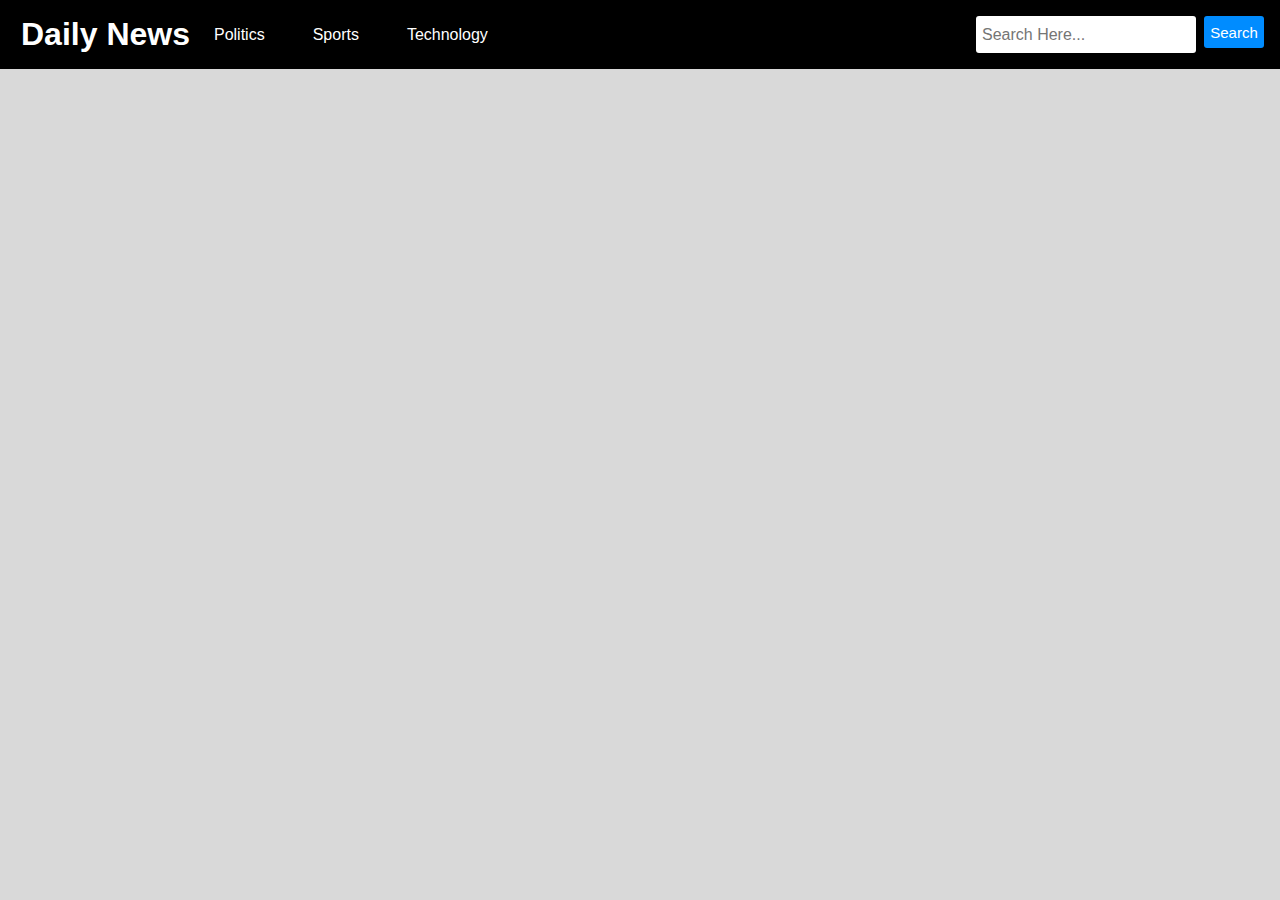
<file: News App/index.html>
<!DOCTYPE html>
<html lang="en">
  <head>
    <meta charset="UTF-8" />
    <meta name="viewport" content="width=device-width, initial-scale=1.0" />
    <title>Daily News</title>
    <link rel="stylesheet" href="./style.css" />
  </head>
  <body>
    <div class="container">
      <nav>
        <div class="logo">
          <h1>Daily News</h1>

          <li id="politics" onclick="navClick('politics')">Politics</li>
          <li id="sports" onclick="navClick('sports')">Sports</li>
          <li id="technology" onclick="navClick('technology')">Technology</li>

        </div>

        <br />

        <div class="searchBar">
          <input
            type="text"
            placeholder="Search Here..."
            id="inputData"
            value=""
          />
          <button id="searchBtn">Search</button>
        </div>
      </nav>

      <div class="category">
        <h1 id="type"></h1>
      </div>

      <div class="cardData"></div>
    </div>
    <script src="./script.js"></script>
  </body>
</html>
</file>
<file: News App/style.css>
* {
  margin: 0;
  padding: 0;
  box-sizing: border-box;
}

body {
  font-family: "Lucida Sans", "Lucida Sans Regular", "Lucida Grande",
    "Lucida Sans Unicode", Geneva, Verdana, sans-serif;
    background-color: rgb(217, 217, 217);
}

nav {
  display: flex;
  justify-content: space-between;
  background-color: black;
  color: white;
  padding: 1rem;
}

.logo{
    display: flex;
    align-items: center;
    margin-left: 5px;
}

.logo li{
    list-style: none;
    margin-inline: 1.5rem;
    font-size: 1rem;
}

.logo li:hover{
    color: rgb(0, 140, 255);
    cursor: pointer;
}

.searchBar{
    display: flex;
}

.searchBar input{
    width: 220px;
    padding: 6px;
    font-size: 1rem;
    border: none;
    margin-inline: 0.5rem;
    border-radius: 3px;
}

.searchBar button{
    width: 60px;
    height: 32px;
    background-color: rgb(0, 140, 255);
    color: white;
    border-radius: 3px;
    font-size: 15px;
    border: none;
    cursor: pointer;
}

.cardData{
    display: grid;
    justify-content: center;
    width: 80%;
    grid-template-columns: repeat(auto-fit, minmax(300px, 1fr));
    margin: auto;
    margin-top: 1.5rem;
}

.card{
    /* width: 300px; */
    background-color: #fff;
    padding: 11px;
    margin-top: 2rem;
    cursor: pointer;
    overflow-y: auto;
    margin-inline: 12px;
}

.card img{
    width: 100%;
    height: 45%;
}

.card h3{
    margin-top: 10px;
    padding: 3px;
}

.card p{
    margin-top: 10px;
    padding: 2px;
}

.category{
    display: flex;
    justify-content: center;
    margin-top: 32px;  
 }

@media only screen and (max-width: 830px){
    li{
        display: none;
    }
}

@media only screen and (max-width: 530px){
    nav{
        display: flex;
        flex-direction: column;
        justify-content: center;
        align-items: center;
    }
    .logo{
        align-items: center;
        margin-bottom: 0.75rem;
    }
    .searchBar{
        display: flex;
        justify-content: center;
    }
}
</file>
